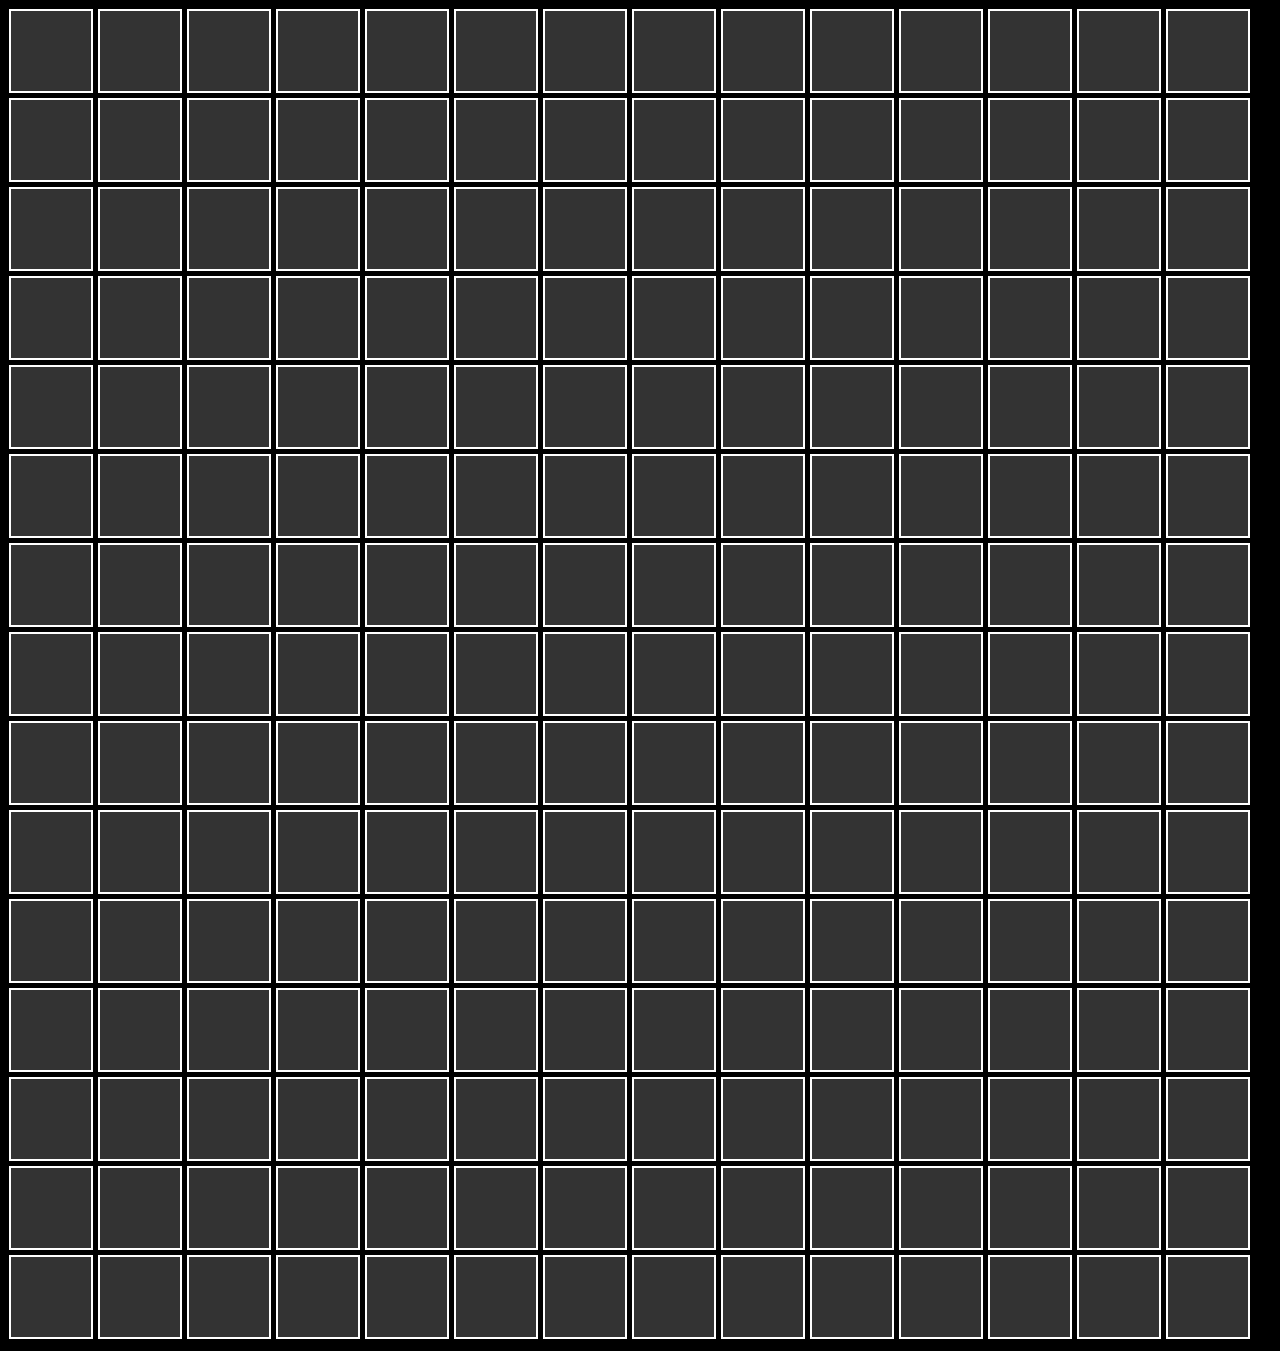
<file: colorful-box/index.html>
<!DOCTYPE html>
<html lang="en">
<head>
    <meta charset="UTF-8">
    <meta name="viewport" content="width=device-width, initial-scale=1.0">
    <title>Colorful</title>
    <link rel="stylesheet" href="style.css">
    <script src="style.js" defer></script>
</head>
<body>
    <div class="container">
        <audio src="audio.mp3"></audio>
        <div class="box"></div>
        <div class="box"></div>
        <div class="box"></div>
        <div class="box"></div>
        <div class="box"></div>
        <div class="box"></div>
        <div class="box"></div>
        <div class="box"></div>
        <div class="box"></div>
        <div class="box"></div>
        <div class="box"></div>
        <div class="box"></div>
        <div class="box"></div>
        <div class="box"></div>
        <div class="box"></div>
        <div class="box"></div>
        <div class="box"></div>
        <div class="box"></div>
        <div class="box"></div>
        <div class="box"></div>
        <div class="box"></div>
        <div class="box"></div>
        <div class="box"></div>
        <div class="box"></div>
        <div class="box"></div>
        <div class="box"></div>
        <div class="box"></div>
        <div class="box"></div>
        <div class="box"></div>
        <div class="box"></div>
        <div class="box"></div>
        <div class="box"></div>
        <div class="box"></div>
        <div class="box"></div>
        <div class="box"></div>
        <div class="box"></div>
        <div class="box"></div>
        <div class="box"></div>
        <div class="box"></div>
        <div class="box"></div>
        <div class="box"></div>
        <div class="box"></div>
        <div class="box"></div>
        <div class="box"></div>
        <div class="box"></div>
        <div class="box"></div>
        <div class="box"></div>
        <div class="box"></div>
        <div class="box"></div>
        <div class="box"></div>
        <div class="box"></div>
        <div class="box"></div>
        <div class="box"></div>
        <div class="box"></div>
        <div class="box"></div>
        <div class="box"></div>
        <div class="box"></div>
        <div class="box"></div>
        <div class="box"></div>
        <div class="box"></div>
        <div class="box"></div>
        <div class="box"></div>
        <div class="box"></div>
        <div class="box"></div>
        <div class="box"></div>
        <div class="box"></div>
        <div class="box"></div>
        <div class="box"></div>
        <div class="box"></div>
        <div class="box"></div>
        <div class="box"></div>
        <div class="box"></div>
        <div class="box"></div>
        <div class="box"></div>
        <div class="box"></div>
        <div class="box"></div>
        <div class="box"></div>
        <div class="box"></div>
        <div class="box"></div>
        <div class="box"></div>
        <div class="box"></div>
        <div class="box"></div>
        <div class="box"></div>
        <div class="box"></div>
        <div class="box"></div>
        <div class="box"></div>
        <div class="box"></div>
        <div class="box"></div>
        <div class="box"></div>
        <div class="box"></div>
        <div class="box"></div>
        <div class="box"></div>
        <div class="box"></div>
        <div class="box"></div>
        <div class="box"></div>
        <div class="box"></div>
        <div class="box"></div>
        <div class="box"></div>
        <div class="box"></div>
        <div class="box"></div>
        <div class="box"></div>
        <div class="box"></div>
        <div class="box"></div>
        <div class="box"></div>
        <div class="box"></div>
        <div class="box"></div>
        <div class="box"></div>
        <div class="box"></div>
        <div class="box"></div>
        <div class="box"></div>
        <div class="box"></div>
        <div class="box"></div>
        <div class="box"></div>
        <div class="box"></div>
        <div class="box"></div>
        <div class="box"></div>
        <div class="box"></div>
        <div class="box"></div>
        <div class="box"></div>
        <div class="box"></div>
        <div class="box"></div>
        <div class="box"></div>
        <div class="box"></div>
        <div class="box"></div>
        <div class="box"></div>
        <div class="box"></div>
        <div class="box"></div>
        <div class="box"></div>
        <div class="box"></div>
        <div class="box"></div>
        <div class="box"></div>
        <div class="box"></div>
        <div class="box"></div>
        <div class="box"></div>
        <div class="box"></div>
        <div class="box"></div>
        <div class="box"></div>
        <div class="box"></div>
        <div class="box"></div>
        <div class="box"></div>
        <div class="box"></div>
        <div class="box"></div>
        <div class="box"></div>
        <div class="box"></div>
        <div class="box"></div>
        <div class="box"></div>
        <div class="box"></div>
        <div class="box"></div>
        <div class="box"></div>
        <div class="box"></div>
        <div class="box"></div>
        <div class="box"></div>
        <div class="box"></div>
        <div class="box"></div>
        <div class="box"></div>
        <div class="box"></div>
        <div class="box"></div>
        <div class="box"></div>
        <div class="box"></div>
        <div class="box"></div>
        <div class="box"></div>
        <div class="box"></div>
        <div class="box"></div>
        <div class="box"></div>
        <div class="box"></div>
        <div class="box"></div>
        <div class="box"></div>
        <div class="box"></div>
        
        <div class="box"></div>
        <div class="box"></div>
        <div class="box"></div>
        <div class="box"></div>
        <div class="box"></div>
        <div class="box"></div>
        <div class="box"></div>
        <div class="box"></div>
        <div class="box"></div>
        <div class="box"></div>
        <div class="box"></div>
        <div class="box"></div>
        <div class="box"></div>
        <div class="box"></div>
        <div class="box"></div>
        <div class="box"></div>
        <div class="box"></div>
        <div class="box"></div>
        <div class="box"></div>
        <div class="box"></div>
        <div class="box"></div>
        <div class="box"></div>
        <div class="box"></div>
        <div class="box"></div>
        <div class="box"></div>
        <div class="box"></div>
        <div class="box"></div>
        <div class="box"></div>
        <div class="box"></div>
        <div class="box"></div>
        <div class="box"></div>
        <div class="box"></div>
        <div class="box"></div>
        <div class="box"></div>
        <div class="box"></div>
        <div class="box"></div>
        <div class="box"></div>
        <div class="box"></div>
        <div class="box"></div>
        <div class="box"></div>
        <div class="box"></div>
        <div class="box"></div>
    </div>

</body>
</html>
</file>
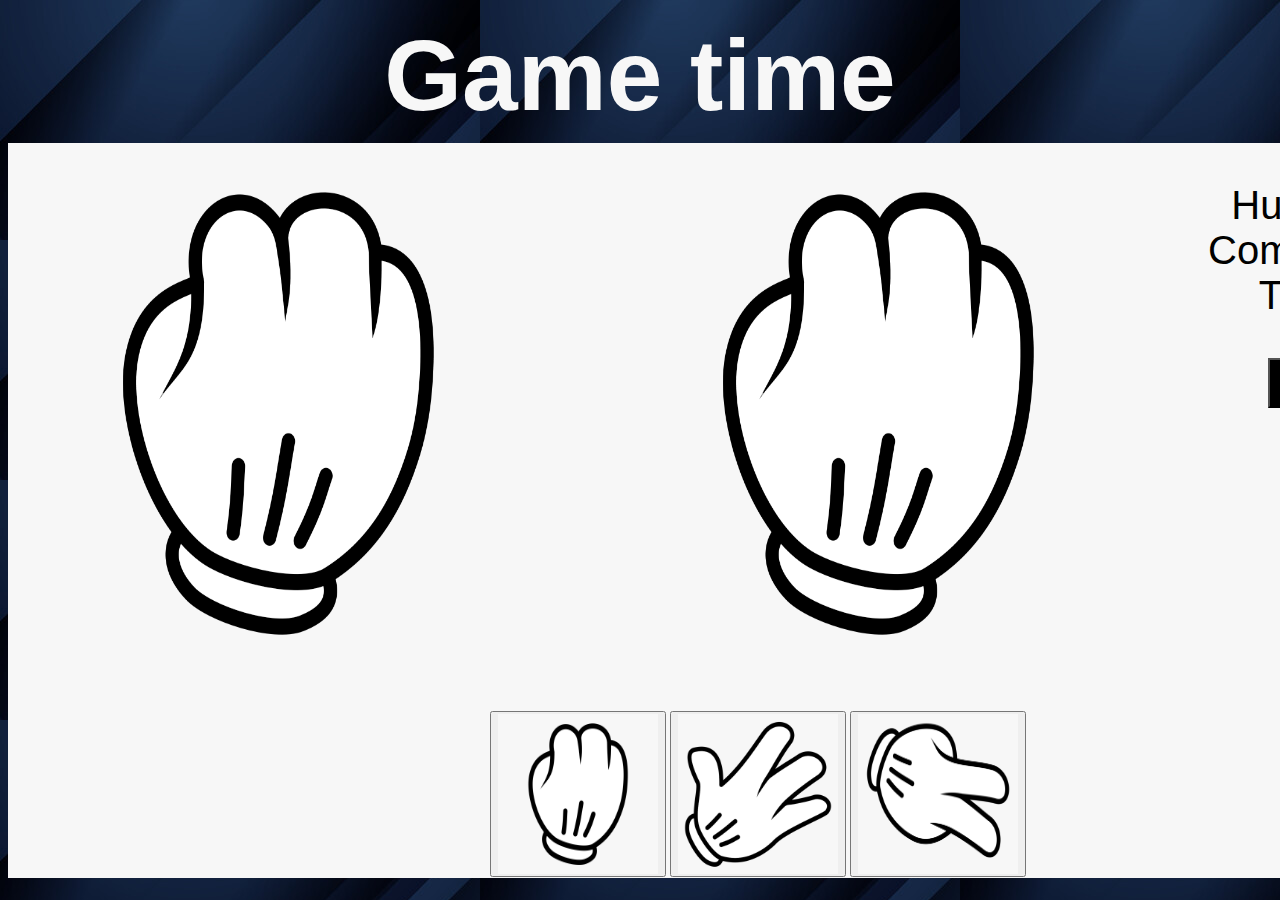
<file: StonePaperScissors/index.html>
<!DOCTYPE html>
<html lang="en">
<head>
    <meta charset="UTF-8">
    <meta name="viewport" content="width=device-width, initial-scale=1.0">
    <title>SPS</title>
    <link rel="stylesheet" href="style/style.css">
    <script src="main.js" defer></script>
</head>
<body>
    <h1>Game time</h1>
    <div class="container">
        <div class="GameImg">
            <img src="images/stone.png" alt="" class="computerResult">
            <img src="images/stone.png" alt="HumanResult" class="YourChoice">
            <div>
                <p id="score">Human: 0 <br>
                     Computer: 0 <br> Ties: 0</p>
                     <div class="btn-refresh">
                        <button id="refresh">Refresh</button>
                    </div>
              </div>
        </div>
        <br>
        <div class="GameIcon">
            <button id="stone"><img src="images/stone.png" alt="Rock"></button>
            <button id="paper"><img src="images/paper.png" alt="Paper"></button>
            <button id="scissor"><img src="images/scissor.png" alt="Scissors"></button>
        </div>
        
    </div>
    
</body>
</html>
</file>
<file: colorful-box/style.css>
body{
    background-color: black;
}

.box{
    color: aqua;
    width: 80px;
    height: 80px;
    background-color: rgba(255, 255, 255, 0.2); /* Semi-transparent white */
    border: 2px solid white;
    display: inline-block;
    margin: 0.5px;
}

.box:hover{
    background-color: rgb(225, 65, 94);
}

.box:nth-child(odd):hover{
    background-color: rgb(226, 43, 52);
}
</file>
<file: StonePaperScissors/style/style.css>
body{
    background-color: blue;
    background-image: url("../images/background-main.jpg");
    color: #f7f7f7;
    font-family: 'Franklin Gothic Medium', 'Arial Narrow', Arial, sans-serif;
}

h1{
    text-align: center;
    margin: auto;
    justify-content: center;
    padding-top: 10px;
    padding-bottom: 10px;
    font-size: 100px;
    font-family: 'Gill Sans', 'Gill Sans MT', Calibri, 'Trebuchet MS', sans-serif;
}

.container{
    text-align: center;
    background-color: #f7f7f7;
    color: black;
    width: 1500px;
    height: 90%;
    margin: auto;
    gap: 20px;
    justify-content: center;
}

.container h1{
    padding-top: 30px;
    padding-bottom: 30px;
    margin: auto;
    
}

.btn-refresh button{
    justify-content: center;
    width:100px;
    height: 50px;
    background-color: black;
    color: #f7f7f7;
}

.GameIcon img{
    width:160px;
    height: 160px;
    margin: auto;
    float: right;
    justify-content: center;
    display: flex;
    flex-wrap: wrap;
}

.GameImg{
    margin: auto;
    display: flex;
    gap:80px;
}

.GameImg img{
    width: 500px;
    height: 500px;
    padding-left: 20px;
    padding-top: 20px;
    padding-bottom: 30px;
}

p{
    font-size: 40px;
    font-family: 'Segoe UI', Tahoma, Geneva, Verdana, sans-serif;
}
</file>
